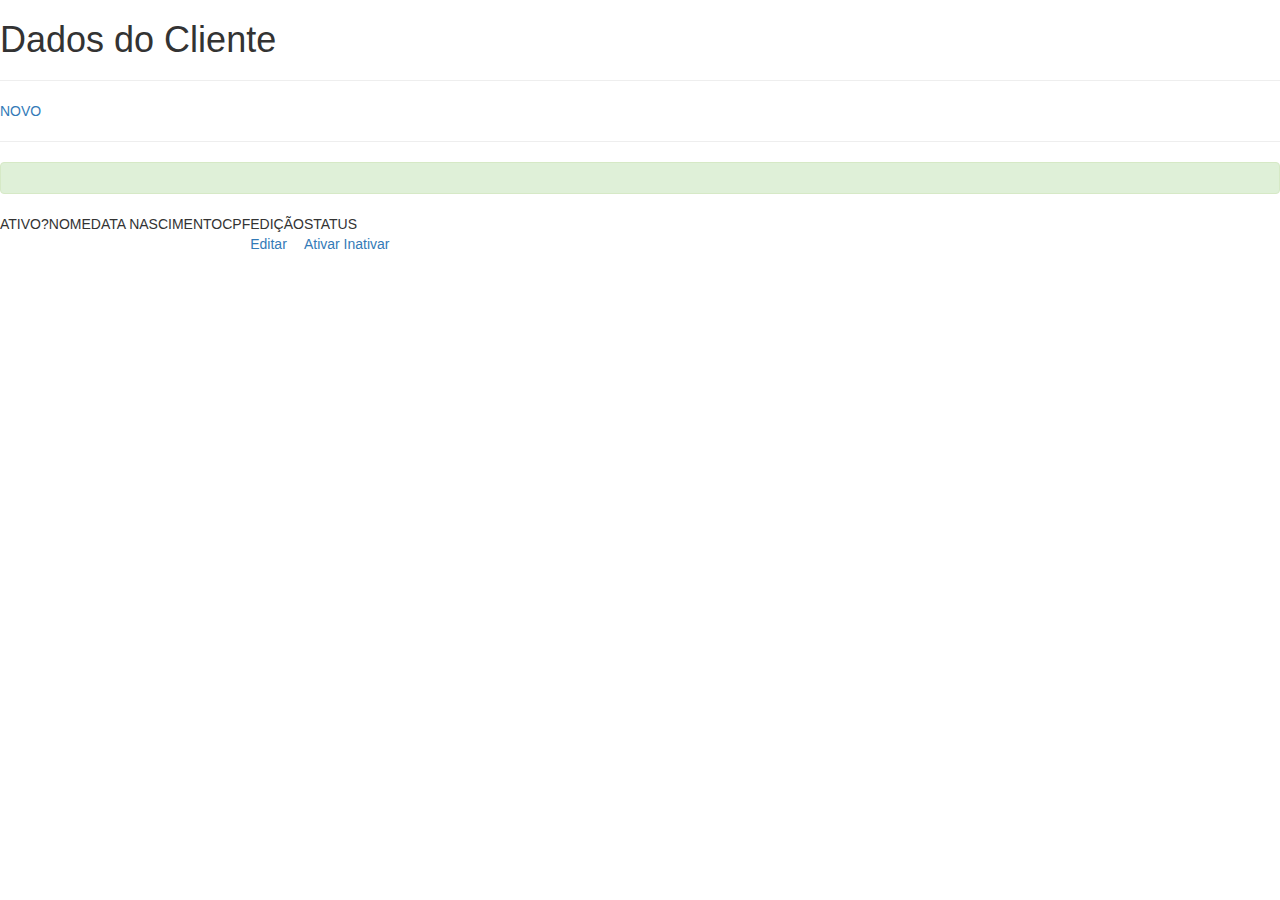
<file: stockcontrol/src/main/resources/templates/cliente/lista.html>
<!DOCTYPE html>
<html lang="pt-br" xmlns:th="http://www.thymeleaf.org">
<head>
    <meta charset="UTF-8">
    <meta name="viewport" content="width=device-width, initial-scale=1.0">
    <link rel="stylesheet" type="text/css" media="all" th:href="@{/listagem.css}">
    <link rel="stylesheet" href="https://cdn.jsdelivr.net/npm/bootstrap@3.3.7/dist/css/bootstrap.min.css" integrity="sha384-BVYiiSIFeK1dGmJRAkycuHAHRg32OmUcww7on3RYdg4Va+PmSTsz/K68vbdEjh4u" crossorigin="anonymous">
    <title>Sistema de cadastro de cliente</title>
</head>
<body>    
    <div>
    	<h1>Dados do Cliente</h1>
    	<hr>
    	
    	<a class="btn_novo" th:href="@{/clientes/novo}">NOVO</a>
    	
    	<hr>
    	
    	<div th:if="${!#strings.isEmpty(feedback)}" class="alert alert-success" role="alert">
    		<spam th:text="${feedback}"></spam>
    	</div>
    	
    	<table>
    		<thead>
    			<tr>
    				<td>ATIVO?</td>
    				<td>NOME</td>
    				<td>DATA NASCIMENTO</td>
    				<td>CPF</td>
    				<td>EDIÇÃO</td>
    				<td>STATUS</td>
    			</tr>
    		</thead>
    		<tbody>
    			<tr th:each="cliente : ${clientes}">
    				<td th:text="${cliente.ativo ? 'Sim' : 'Não'}"></td>
    				<td th:text="${cliente.nome}"></td>
    				<td th:text="${cliente.dataDeNascimento}"></td>
    				<td th:text="${cliente.cpf}"></td>
    				<td>
    					<a th:href="@{/clientes/edita/{id}(id=${cliente.id})}">Editar</a>
    				</td>
    				<td>
    					<a th:if="${!cliente.ativo}" th:href="@{/clientes/ativa/{id}(id=${cliente.id})}">Ativar</a>
    					<a th:unless="${!cliente.ativo}" th:href="@{/clientes/inativa/{id}(id=${cliente.id})}">Inativar</a>
    				</td>
    			</tr>
    		</tbody>
    	</table>    	
    </div>    
</body>
</html>
</file>
